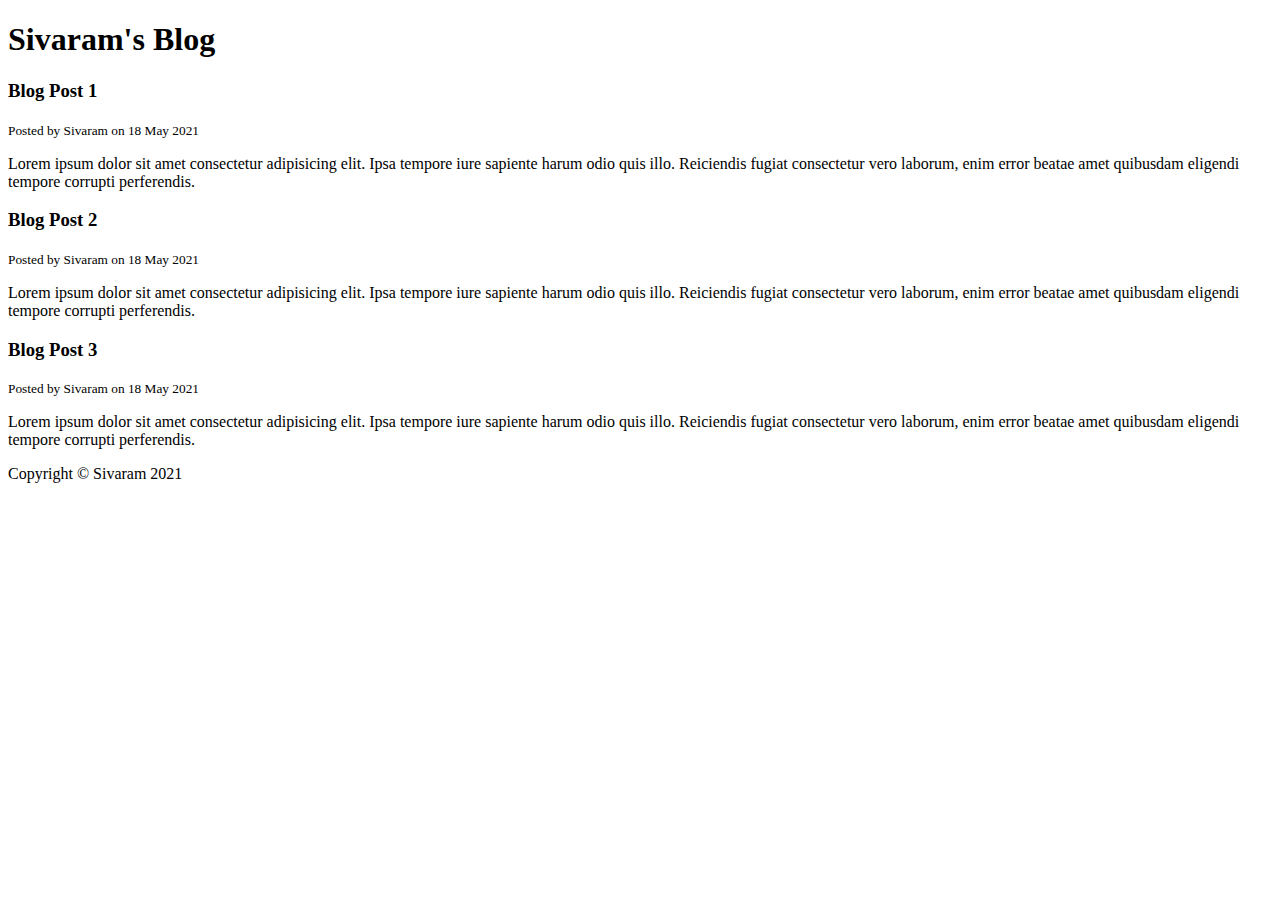
<file: index.html>
<!DOCTYPE html>
<html>
<head>
	<title>Sample Blog</title>
	<header><h1>Sivaram's Blog</h1></header>
</head>

<body>

	<article>
		<h3>Blog Post 1</h3>
		<small>Posted by Sivaram on 18 May 2021</small>
		<p>Lorem ipsum dolor sit amet consectetur adipisicing elit. Ipsa tempore iure sapiente harum odio quis illo. Reiciendis fugiat consectetur vero laborum, enim error beatae amet quibusdam eligendi tempore corrupti perferendis.</p>
	</article>

	<article>
		<h3>Blog Post 2</h3>
		<small>Posted by Sivaram on 18 May 2021</small>
		<p>Lorem ipsum dolor sit amet consectetur adipisicing elit. Ipsa tempore iure sapiente harum odio quis illo. Reiciendis fugiat consectetur vero laborum, enim error beatae amet quibusdam eligendi tempore corrupti perferendis.</p>
	</article>

	<article>
		<h3>Blog Post 3</h3>
		<small>Posted by Sivaram on 18 May 2021</small>
		<p>Lorem ipsum dolor sit amet consectetur adipisicing elit. Ipsa tempore iure sapiente harum odio quis illo. Reiciendis fugiat consectetur vero laborum, enim error beatae amet quibusdam eligendi tempore corrupti perferendis.</p>
	</article>
	
	<footer>Copyright &copy; Sivaram 2021</footer>
</body>
</html>
</file>
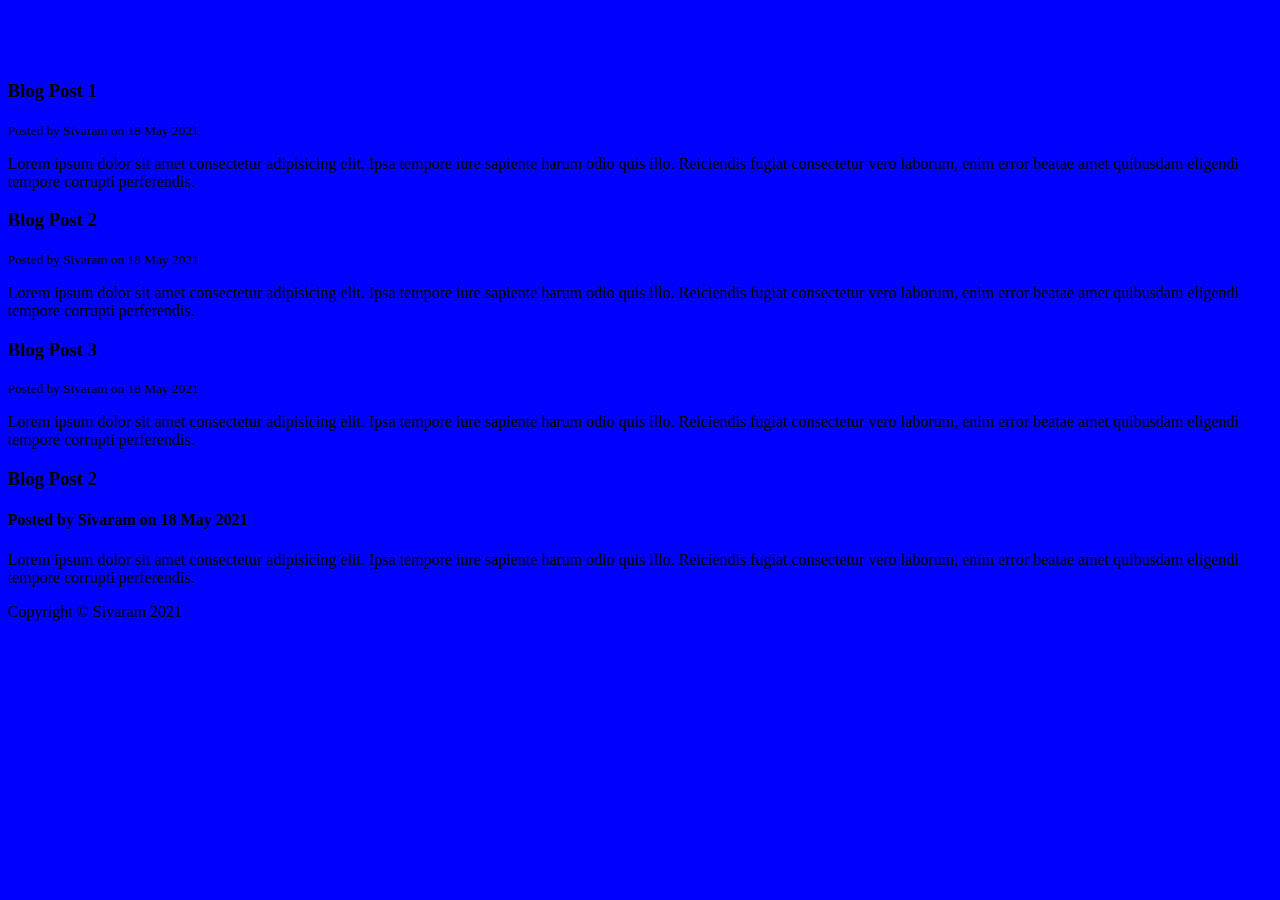
<file: html/index.html>
<!DOCTYPE html>
<html>
<head>
	<link rel="stylesheet" type="text/css" href="../css/style.css">
	<title>Sample Blog</title>
	<header><h1 class="title">Sivaram's Blog</h1></header>
</head>

<body>

	<article>
		<h3>Blog Post 1</h3>
		<small>Posted by Sivaram on 18 May 2021</small>
		<p>Lorem ipsum dolor sit amet consectetur adipisicing elit. Ipsa tempore iure sapiente harum odio quis illo. Reiciendis fugiat consectetur vero laborum, enim error beatae amet quibusdam eligendi tempore corrupti perferendis.</p>
	</article>

	<article>
		<h3>Blog Post 2</h3>
		<small>Posted by Sivaram on 18 May 2021</small>
		<p>Lorem ipsum dolor sit amet consectetur adipisicing elit. Ipsa tempore iure sapiente harum odio quis illo. Reiciendis fugiat consectetur vero laborum, enim error beatae amet quibusdam eligendi tempore corrupti perferendis.</p>
	</article>

	<article>
		<h3>Blog Post 3</h3>
		<small>Posted by Sivaram on 18 May 2021</small>
		<p>Lorem ipsum dolor sit amet consectetur adipisicing elit. Ipsa tempore iure sapiente harum odio quis illo. Reiciendis fugiat consectetur vero laborum, enim error beatae amet quibusdam eligendi tempore corrupti perferendis.</p>
		<div>
			<h3>Blog Post 2</h3>
			<h4>Posted by Sivaram on 18 May 2021</h4>
			<p>Lorem ipsum dolor sit amet consectetur adipisicing elit. Ipsa tempore iure sapiente harum odio quis illo. Reiciendis fugiat consectetur vero laborum, enim error beatae amet quibusdam eligendi tempore corrupti perferendis.</p>
		</div>
	</article>
	
	<footer>Copyright &copy; Sivaram 2021</footer>
</body>
</html>
</file>
<file: css/style.css>
/* body{
    background: #4CAF50;
} */

.title{
    color: blue;
}

/* h3 + p {
    color: red;
}

article  h4 {
    color: aqua;
} */

body{
	background : blue;
	color : black;
}
</file>
